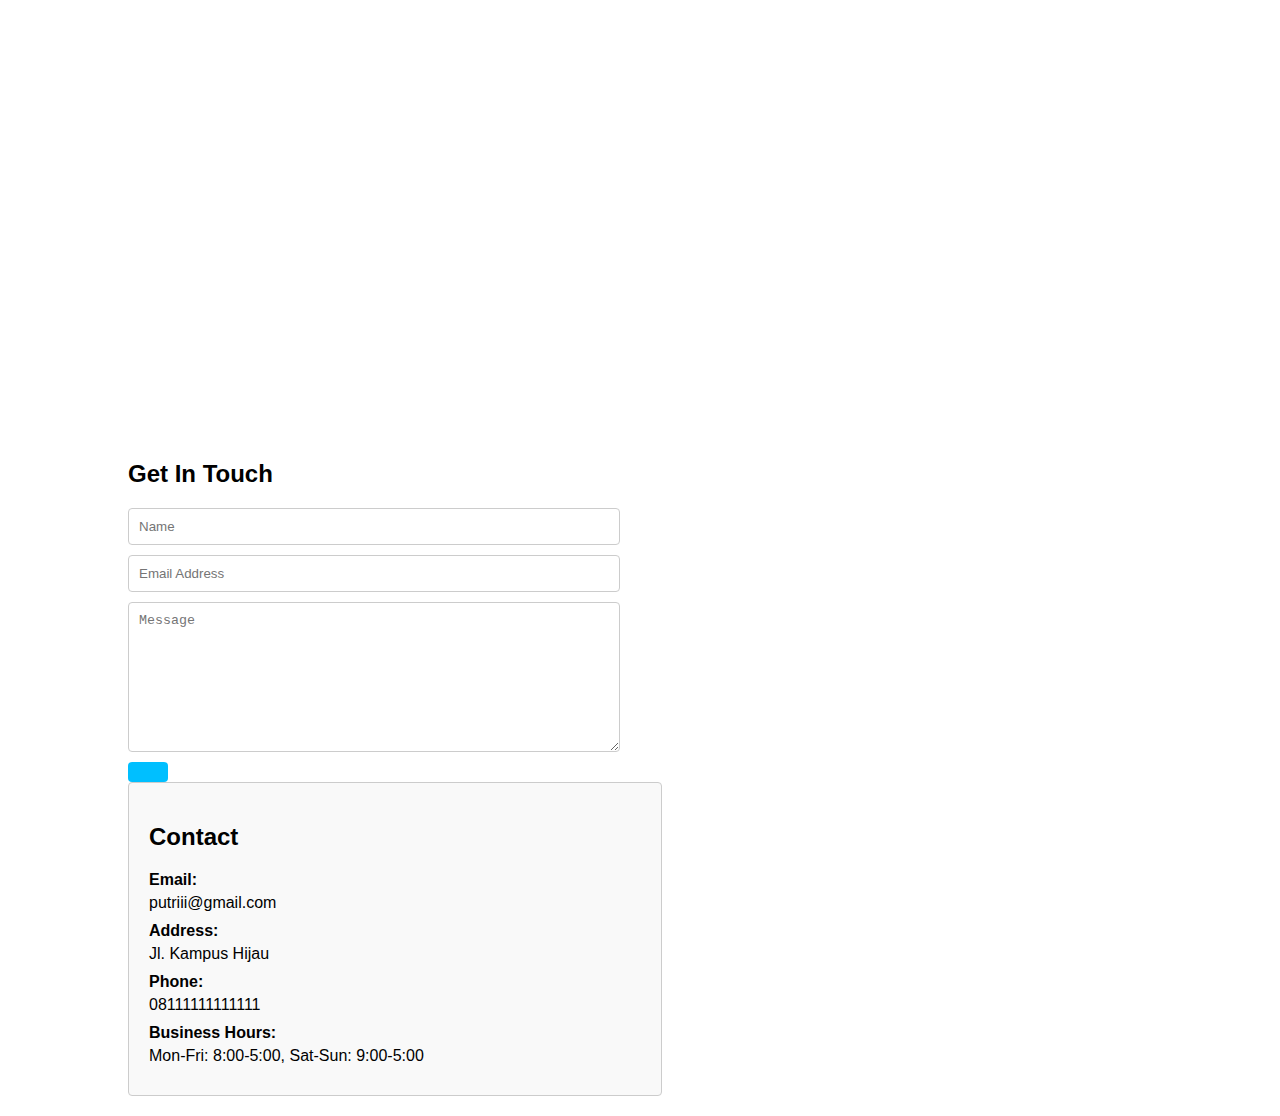
<file: newlocation.html>
<html>
<head>
    <title>Contact Page</title>
    <style>
        body {
            font-family: Arial, sans-serif;
            margin: 0;
            padding: 0;
        }
        .container {
            width: 80%;
            margin: 0 auto;
            padding: 20px;
        }
        .map {
            width: 100%;
            height: 400px;
            margin-bottom: 20px;
        }
        .contact-form, .more-info {
            width: 48%;
            display: inline-block;
            vertical-align: top;
        }
        .contact-form {
            margin-right: 4%;
        }
        .contact-form input, .contact-form textarea {
            width: 100%;
            padding: 10px;
            margin-bottom: 10px;
            border: 1px solid #ccc;
            border-radius: 4px;
        }
        .contact-form textarea {
            height: 150px;
        }
        .contact-form button {
            padding: 10px 20px;
            background-color: #00bfff;
            color: white;
            border: none;
            border-radius: 4px;
            cursor: pointer;
        }
        .contact-form button:hover {
            background-color: #009acd;
        }
        .more-info {
            padding: 20px;
            background-color: #f9f9f9;
            border: 1px solid #ccc;
            border-radius: 4px;
        }
        .more-info p {
            margin: 0 0 10px;
        }
        .more-info strong {
            display: block;
            margin-bottom: 5px;
        }
    </style>
</head>
<body>
    <div class="container">
        <div class="map">
            <iframe src="https://maps.app.goo.gl/bkEBdwAWqv8gg9RT8" width="100%" height="100%" style="border:0;" allowfullscreen="" loading="lazy"></iframe>
        </div>
        <div class="contact-form">
            <h2>Get In Touch</h2>
            <input type="text" placeholder="Name">
            <input type="email" placeholder="Email Address">
            <textarea placeholder="Message"></textarea>
            <button type="submit" value="Submit">
        </div>
        <div class="more-info">
            <h2>Contact</h2>
            <p><strong>Email:</strong> putriii@gmail.com</p>
            <p><strong>Address:</strong> Jl. Kampus Hijau </p>
            <p><strong>Phone:</strong> 08111111111111</p>
            <p><strong>Business Hours:</strong> Mon-Fri: 8:00-5:00, Sat-Sun: 9:00-5:00</p>
        </div>
    </div>
</body>
</html>
</file>
